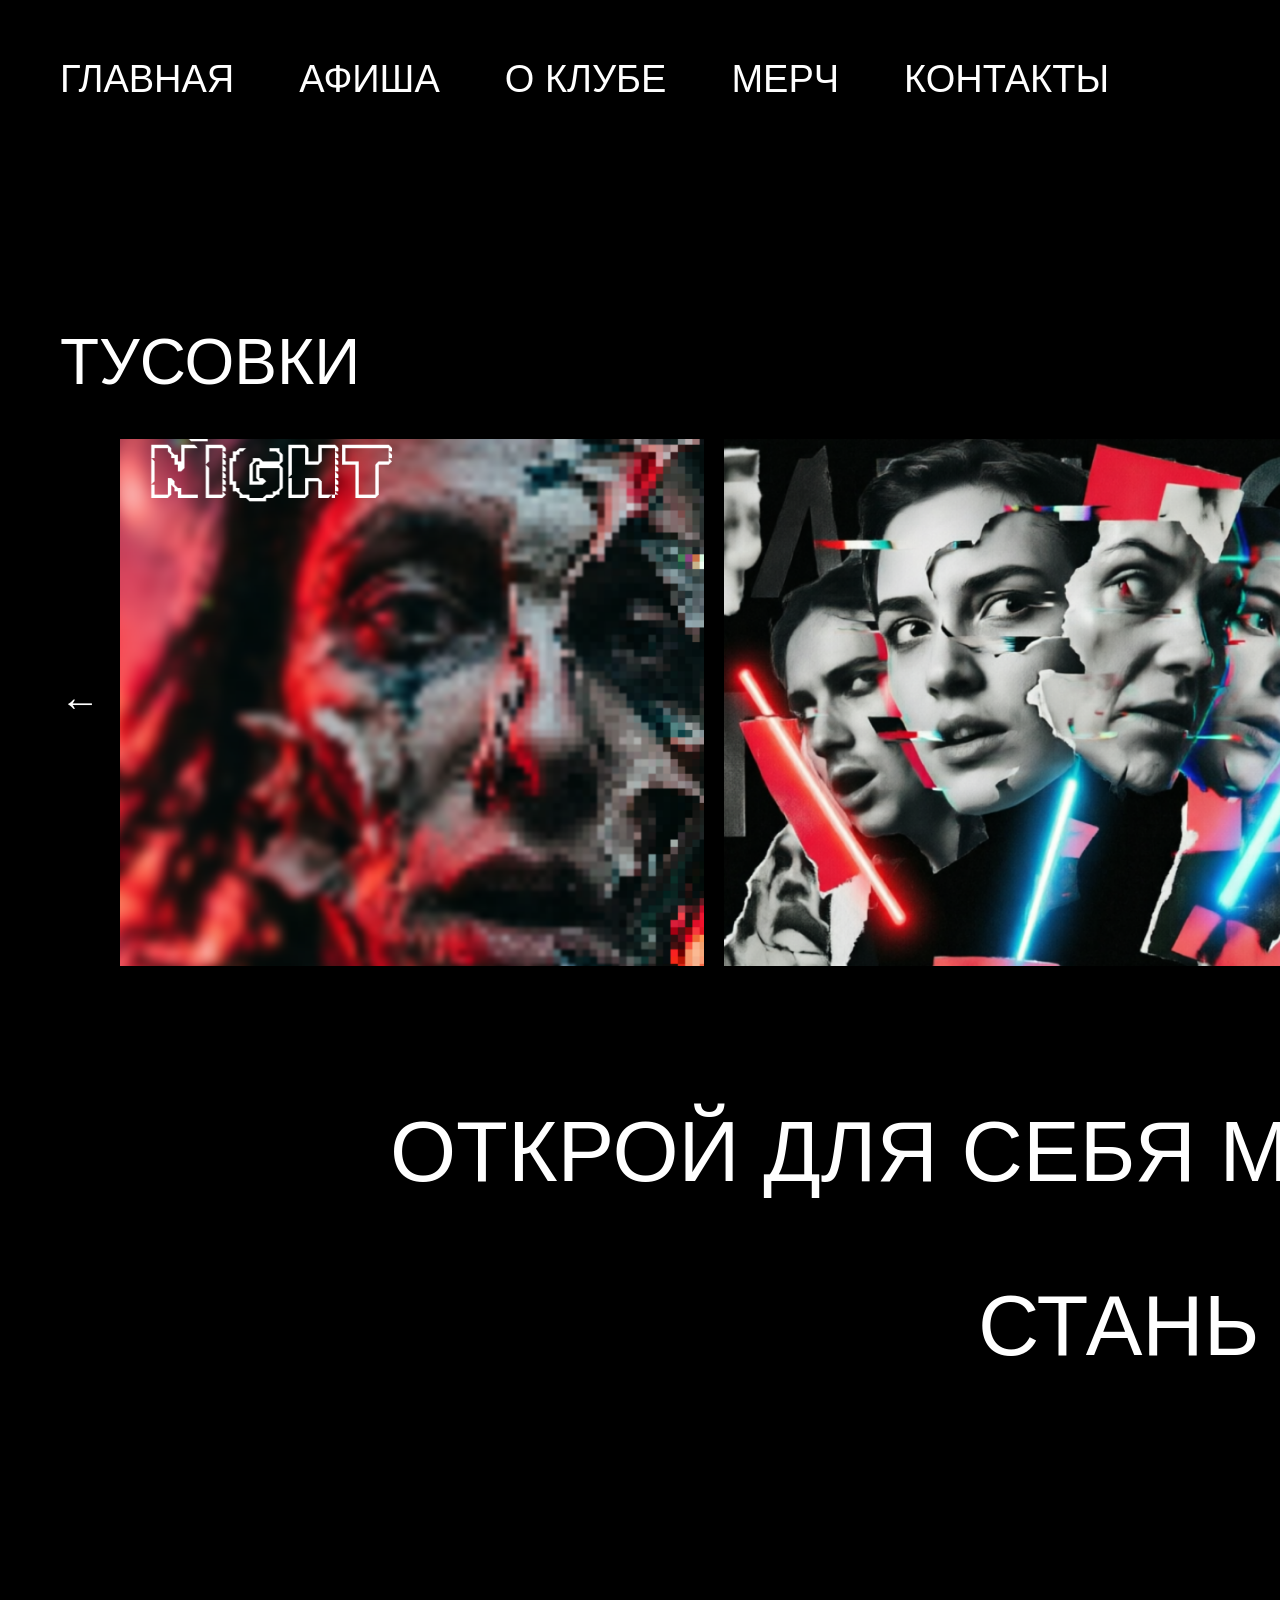
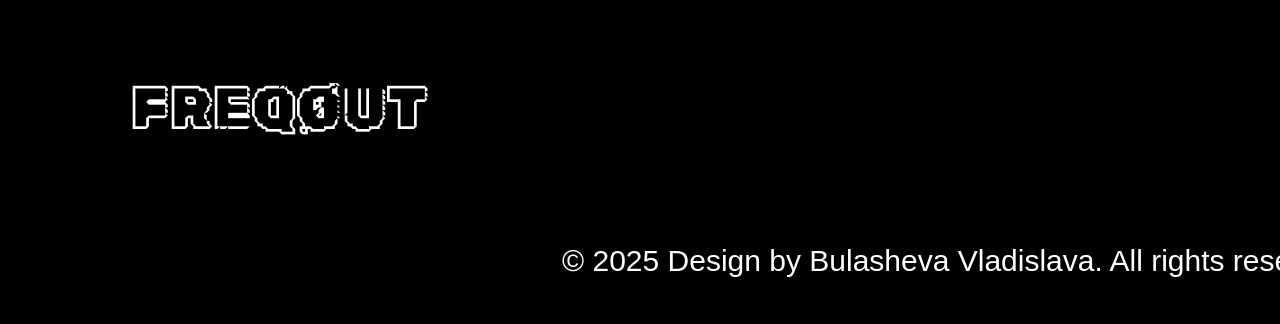
<file: afisha.html>
<!DOCTYPE html>
<html lang="ru">
<head>
<meta charset="UTF-8">
<meta name="viewpoint" content="width=device-width, initial-scale=1">
<title>Афиша | FREQØUT</title>

<link href="https://fonts.googleapis.com/css2?family=Rubik+Iso&display=swap" rel="stylesheet">
<link href="https://fonts.google.com/specimen/Roboto" rel="stylesheet">

<link rel="stylesheet" href="css/style2.css">
</head>

<body>

<div class="container">

   <header class="header">
        <nav class="menu">
            <a href="index.html">ГЛАВНАЯ</a>
            <a href="afisha.html">АФИША</a>
            <a href="o-klube.html">О КЛУБЕ</a>
            <a href="#">МЕРЧ</a>
            <a href="#">КОНТАКТЫ</a>
        </nav>

        <div class="logo-text">FREQØUT</div>
    </header>

    <div class="afisha-title">ТУСОВКИ</div>

    <div class="carousel">
        <div class="arrow" onclick="move(-1)">←</div>

        <div class="carousel-track" id="track">
            <div class="card" onclick="openModal()">
    <img src="img/afisha1.png" alt="афиша">
</div>

<div class="card">
    <img src="img/afisha2.png" alt="афиша">
</div>
			
<div class="card" data-bs-toggle="modal" data-bs-target="#afishaModal">
    <img src="img/afisha3.png" alt="афиша">
</div>
			
<div class="modal fade" id="afishaModal" tabindex="-1">
  <div class="modal-dialog modal-dialog-centered">
    
    <div class="modal-content bg-black text-white">	
	<img src="img/afisha3.png" class="w-100" alt="афиша">
	
	<div class="p-4 text-center" style="font-size:32px;">
		МЫ ЗНАЕМ, ЧТО СРЕДИ ВАС ЕСТЬ ЛЮБИТЕЛИ ТЕОРИЙ ЗАГОВОРОВ. А ЕЩЕ МЫ ЗНАЕМ, ЧТО РЕПТИЛОИДЫ ХОДЯТ СРЕДИ НАС. ЭТОЙ НОЧЬЮ МЫ СОСУЩЕСТВУЕМ.
24/10/25
	</div>
	
	<div class="text-center pb-4">
        <button class="btn btn-outline-light" style="font-size:64px;">
          КУПИТЬ БИЛЕТ
        </button>
    </div>
</div>

  </div>
</div>	
			
<div class="card">
    <img src="img/afisha3.png" alt="афиша">
</div>

<div class="card">
    <img src="img/afisha4.png" alt="афиша">
</div>
        </div>

        <div class="arrow" onclick="move(1)">→</div>
    </div>

    <div class="big-text1">
        ОТКРОЙ ДЛЯ СЕБЯ МИР РЕЙВА
    </div>

    <div class="big-text2">
        СТАНЬ ЧАСТЬЮ
    </div>

    <footer class="footer">
        <div class="footer-logo">FREQØUT</div>

            <div class="socials">
               <div>TG</div>
               <div>VK</div>
               <div>INST</div>
</div>

        <div class="copyright">
            © 2025 Design by Bulasheva Vladislava. All rights reserved.
        </div>
    </footer>

</div>


<script src="js/slider.js"></script>
<script src="https://cdn.jsdelivr.net/npm/bootstrap@5.3.3/dist/js/bootstrap.bundle.min.js"></script>

<div class="modal" id="modal">
    <div class="modal-content">

        <img src="img/afisha1.png" alt="афиша" class="modal-img">

        <div class="modal-text">
            Тусовка для ваших внутренних зомбаков, которым не терпится отведать свежего мясца. 
            Выпусти внутреннего зверя, позволь расствориться твоему сознанию в алом свете. 10/10/25.
        </div>

        <button class="buy-btn">КУПИТЬ БИЛЕТ</button>

    </div>
</div>
</body>
</html>
</file>
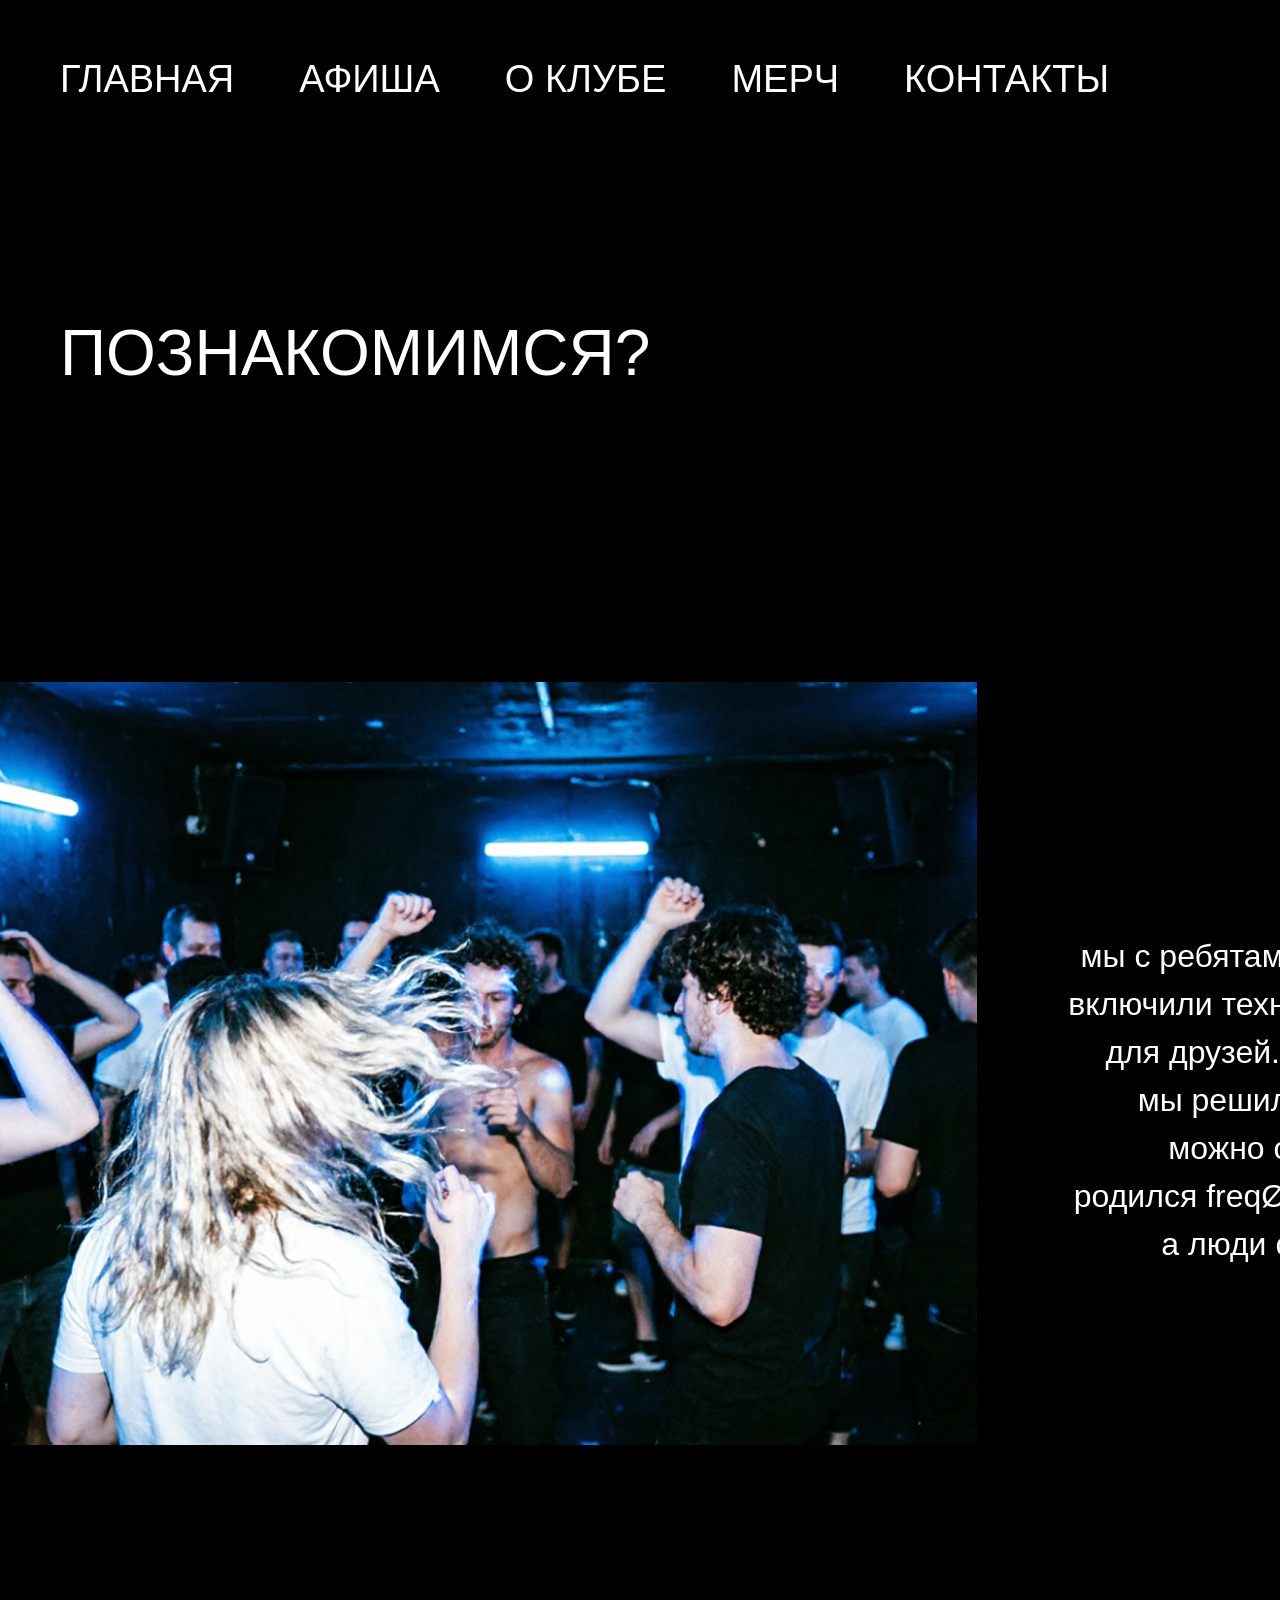
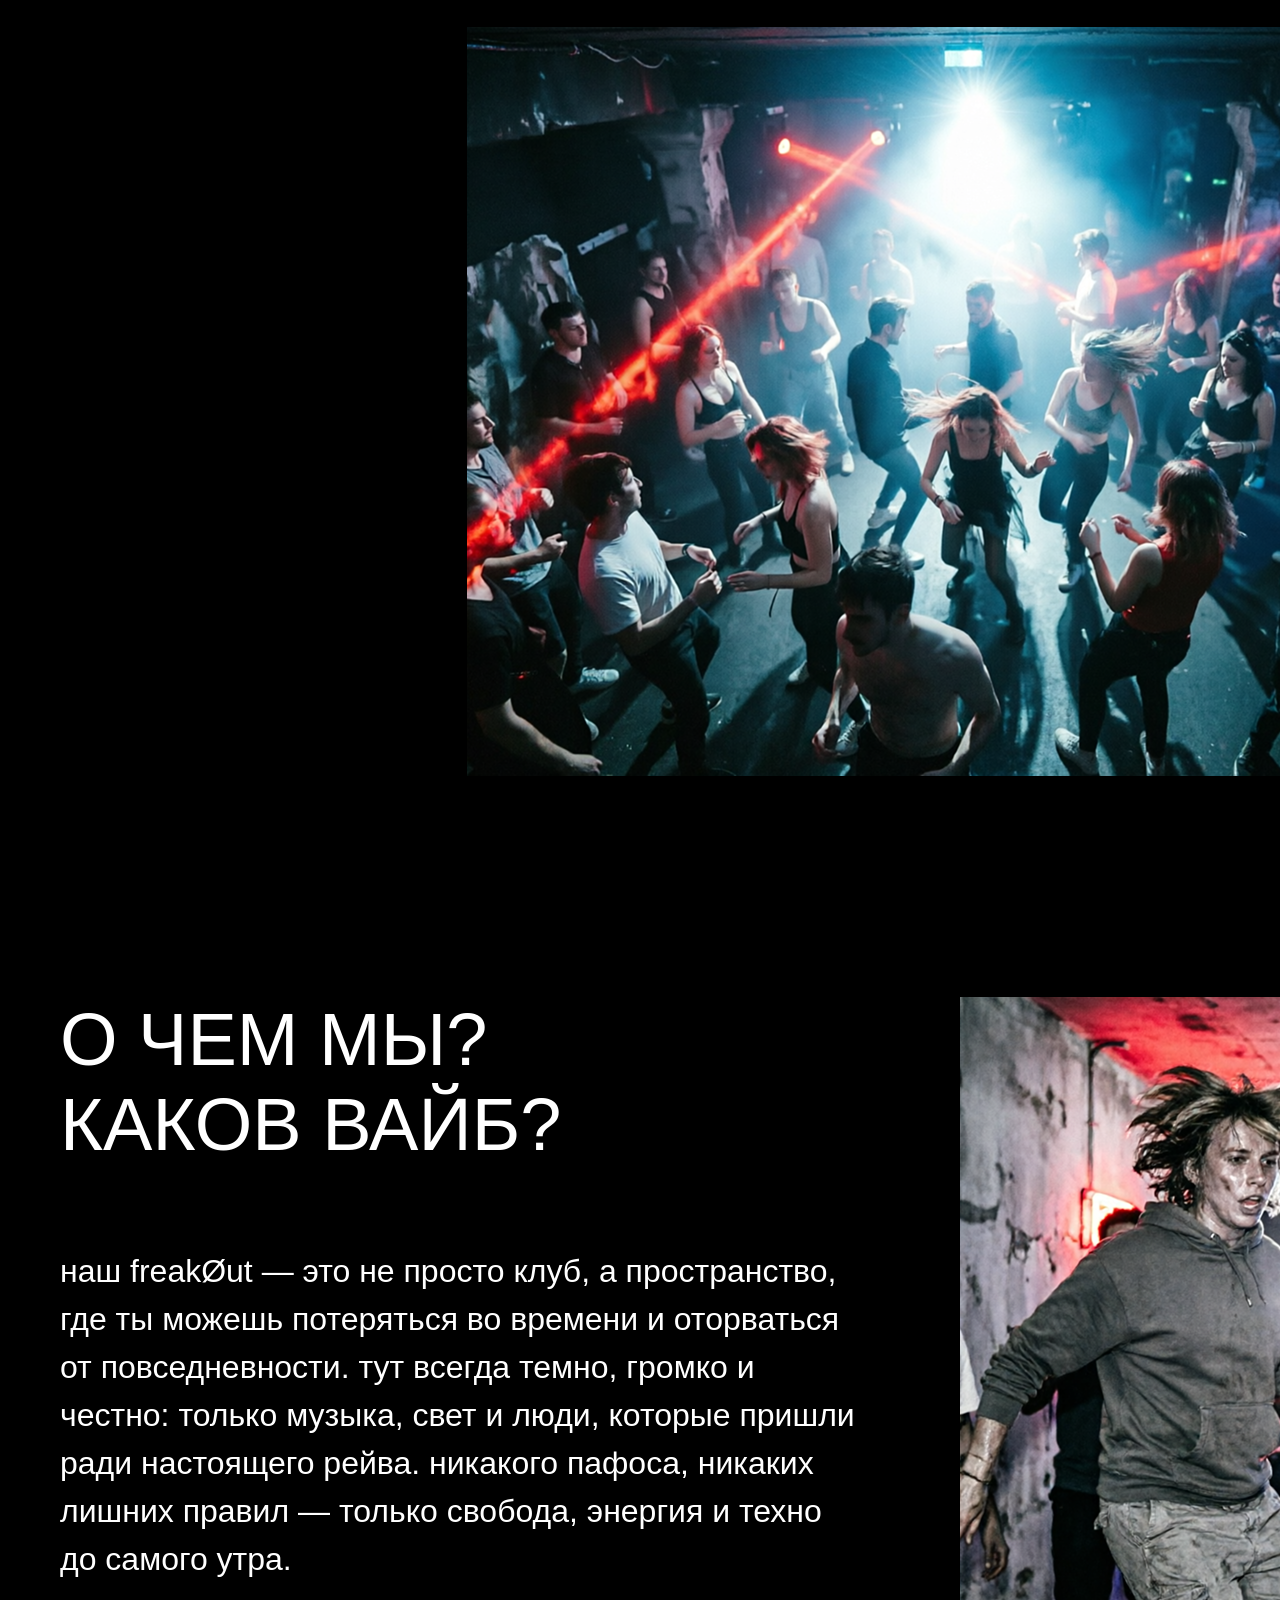
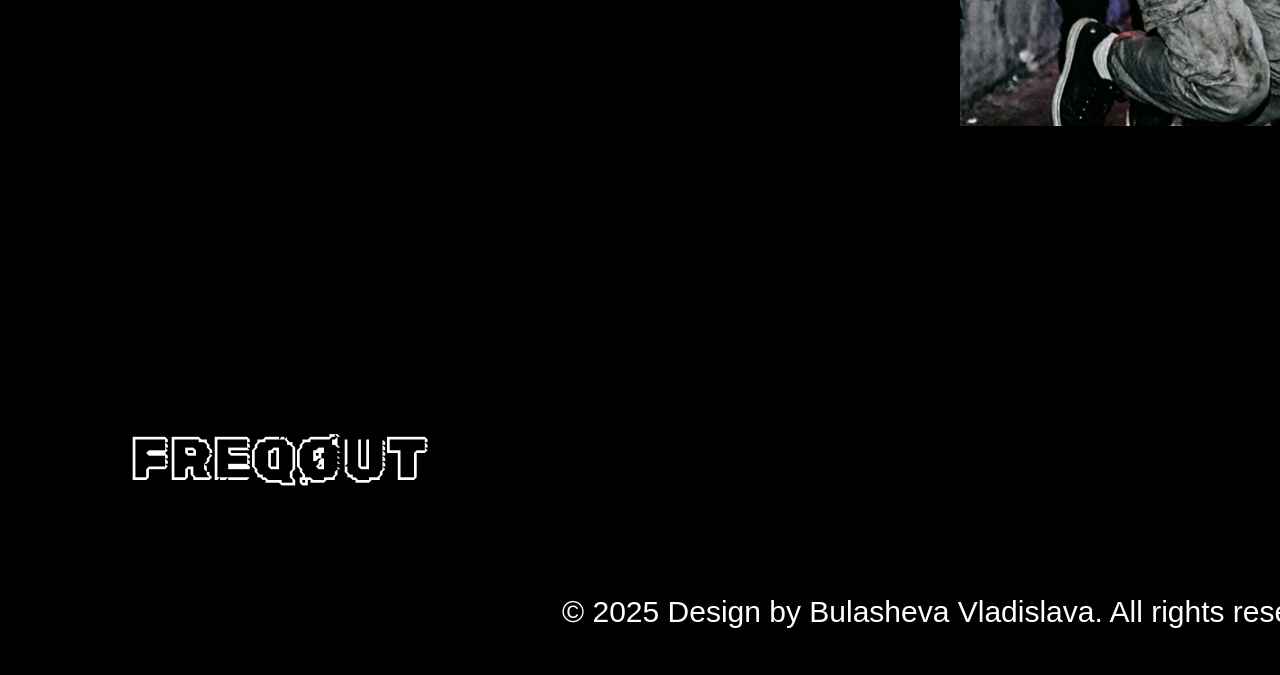
<file: o-klube.html>
<!DOCTYPE html>
<html lang="ru">
<head>
<meta charset="UTF-8">
<meta name="viewpoint" content="width=device-width, initial-scale=1">
<title>О Клубе | FREQØUT</title>

<link href="https://fonts.googleapis.com/css2?family=Rubik+Iso&display=swap" rel="stylesheet">
<link href="https://fonts.google.com/specimen/Roboto" rel="stylesheet">

<link rel="stylesheet" href="css/style3.css">

</head>
<body>

<div class="container">

    <header class="header">
        <nav class="menu">
            <a href="index.html">ГЛАВНАЯ</a>
            <a href="afisha.html">АФИША</a>
            <a href="#">О КЛУБЕ</a>
            <a href="#">МЕРЧ</a>
            <a href="#">КОНТАКТЫ</a>
        </nav>

        <div class="logo-text">FREQØUT</div>
    </header>

    <div class="club-title">ПОЗНАКОМИМСЯ?</div>

    <div class="section-left">
        <img src="img/photo1.png" alt="Фото клуба" class="photo-left">

        <div class="sub-right">
            <div>ПРИВЕТ ДРУГ!</div>
            <div>РАДЫ ВИДЕТЬ</div>
            <div class="text-right">
                мы с ребятами когда-то собрались в старом гараже, включили техно на весь район и устроили мини-рейв для друзей. вечер получился настолько дикий, что мы решили: «а почему бы не сделать место, где можно отрываться так каждую неделю?» так и родился freqØut — клуб, где музыка никогда не спит, а люди сбрасывают маски и становятся собой.
            </div>
        </div>
    </div>

    <div class="photo-bottom-container">
        <img src="img/photo2.png" alt="Фото клуба" class="photo-bottom">
    </div>
	
    <div class="section-right">
        <div class="sub-left">
            <div>О ЧЕМ МЫ?</div>
            <div>КАКОВ ВАЙБ?</div>
            <div class="text-left">
                наш freakØut — это не просто клуб, а пространство, где ты можешь потеряться во времени и оторваться от повседневности. тут всегда темно, громко и честно: только музыка, свет и люди, которые пришли ради настоящего рейва. никакого пафоса, никаких лишних правил — только свобода, энергия и техно до самого утра.
            </div>
        </div>

        <img src="img/photo3.png" alt="Фото клуба" class="photo-right">
    </div>

    <footer class="footer">
        <div class="footer-logo">FREQØUT</div>

        <div class="socials">
            <div>TG</div>
            <div>VK</div>
            <div>INST</div>
        </div>

        <div class="copyright">
            © 2025 Design by Bulasheva Vladislava. All rights reserved.
        </div>
    </footer>

</div>
</body>
</html>
</file>
<file: css/style2.css>
body {
    margin: 0;
    background: black;
    color: white;
    font-family: Arial, sans-serif;
}
	.container {
    width: 1920px;
    margin: 0 auto;
}
	.header {
    display: flex;
    justify-content: space-between;
    align-items: center;
    padding: 58px 60px;
    height: 158px;
    box-sizing: border-box;
}
.afisha-title {
    margin-top: 167px;
    margin-left: 60px;
    font-size: 64px;
}
.menu {
    display: flex;
    gap: 65px;
}

.menu a {
    text-decoration: none;
    color: white;
    font-size: 38px;
}
.logo-text {
    font-family: 'Rubik Iso', cursive;
    font-size: 100px;
    line-height: 1;
}
.carousel {
    margin-top: 40px;
    margin-left: 60px;
    display: flex;
    align-items: center;
    gap: 20px;
}

.carousel-track {
    display: flex;
    gap: 20px;
    overflow: hidden;
    width: calc(584px * 3 + 40px);
}

.card {
    min-width: 584px;
    height: 527px;
    background: gray;
    flex-shrink: 0;
}
.card img {
    width: 100%;
    height: 100%;
    object-fit: cover;
}
.arrow {
    font-size: 40px;
    cursor: pointer;
    user-select: none;
}

.big-text1 {
    margin-top: 137px;
    margin-left: 390px;
    margin-right: 356px;
    font-size: 85px;
	 text-align: right;
	white-space: nowrap;
}

.big-text2 {
    margin-top: 76px;
    margin-left: 978px;
    margin-right: 300px;
    font-size: 85px;
	text-align: right;
	white-space: nowrap;
}
.modal {
    position: fixed;
    inset: 0;
    background: rgba(0,0,0,0.8);
    display: none;
    justify-content: center;
    align-items: center;
    z-index: 1000;
}

.modal-content {
    width: 1006px;
    max-height: 90vh; 
    background: black;
    display: flex;
    flex-direction: column;
    align-items: center;
    padding: 24px;
    overflow-y: auto;
}

.modal-img {
    width: 100%;
    max-width: 958px;
    height: auto;
}

.modal-text {
    font-size: 32px;
    text-align: center;
    margin-top: 100px;
    padding: 0 40px;
}

.modal-dialog {
    margin: auto;
    max-width: 1006px;
}

.modal-content {
    display: flex;
    flex-direction: column; 
    align-items: center;
    max-height: 90vh;
    background: black;
    color: white;
}
.buy-btn {
    margin-top: 30px;
    font-size: 64px;
    color: white;
    background: black;
    border: 2px solid white;
    padding: 20px 40px;
    cursor: pointer;
}

.buy-btn:hover {
    background: white;
    color: black;
}
.footer {
    display: grid;
    grid-template-columns: 130px 1fr auto 191px;
    margin-top: 298px;
    padding-bottom: 46px;
}

.footer {
    display: grid;
    grid-template-columns: 130px 1fr auto 191px;
    align-items: end;
    margin-top: 298px;
    padding-bottom: 46px;
}

.footer-logo {
    grid-column: 1;
    font-family: 'Rubik Iso', cursive;
    font-size: 60px;
	margin-left: 130px;
}
.socials {
    grid-column: 3;
    display: flex;
    gap: 41px;
    justify-self: end;
	font-size: 30px;
}


.copyright {
    grid-column: 1 / -1;
    text-align: center;
    font-size: 30px;
    margin-top: 100px;
}
</file>
<file: css/style3.css>
body {
    margin: 0;
    background: black;
    color: white;
    font-family: Arial, sans-serif;
}

.container {
    width: 1920px;
    margin: 0 auto;
}


.header {
    display: flex;
    justify-content: space-between;
    align-items: center;
    padding: 58px 60px;
    height: 158px;
    box-sizing: border-box;
}

.menu {
    display: flex;
    gap: 65px;
}

.menu a {
    text-decoration: none;
    color: white;
    font-size: 38px;
}

.logo-text {
    font-family: 'Rubik Iso', cursive;
    font-size: 100px;
    line-height: 1;
}


.club-title {
    margin-top: 158px;
    margin-left: 60px;
    font-size: 64px;
    text-align: left;
}

.section-left {
    display: flex;
    justify-content: space-between;
    align-items: flex-start;
    margin-top: 292px;
}

.photo-left {
    width: 977px;
    height: 763px;
    object-fit: cover;
    margin-left: 0;
}

.sub-right {
    display: flex;
    flex-direction: column;
    text-align: right;
    max-width: 800px;
    margin-right: 60px; 
	font-size: 74px;
}
.text-right {
    font-size: 32px;
    line-height: 1.5;
    margin-top: 80px;
}
.photo-bottom-container {
    display: flex;
    justify-content: center; 
    margin-top: 182px;
}

.photo-bottom {
    width: 987px;
    height: 749px;
    object-fit: cover;
}

.section-right {
    display: flex;
    justify-content: space-between;
    align-items: flex-start;
    margin-top: 221px;
}

.photo-right {
    width: 960px;
    height: 729px;
    object-fit: cover;
}
.section-right .sub-left {
    display: flex;
    flex-direction: column;
    text-align: left;
    max-width: 800px;
    font-size: 74px;
    margin-left: 60px;
}
.section-right .text-left {
    margin-top: 80px;
    font-size: 32px;
    line-height: 1.5;
    text-align: left;
}
.footer {
    display: grid;
    grid-template-columns: 130px 1fr auto 191px;
    margin-top: 298px;
    padding-bottom: 46px;
}

.footer {
    display: grid;
    grid-template-columns: 130px 1fr auto 191px;
    align-items: end;
    margin-top: 298px;
    padding-bottom: 46px;
}

.footer-logo {
    grid-column: 1;
    font-family: 'Rubik Iso', cursive;
    font-size: 60px;
	margin-left: 130px;
}

.socials {
    grid-column: 3;
    display: flex;
    gap: 41px;
    justify-self: end;
	font-size: 30px;
}


.copyright {
    grid-column: 1 / -1;
    text-align: center;
    font-size: 30px;
    margin-top: 100px;
}
</file>
